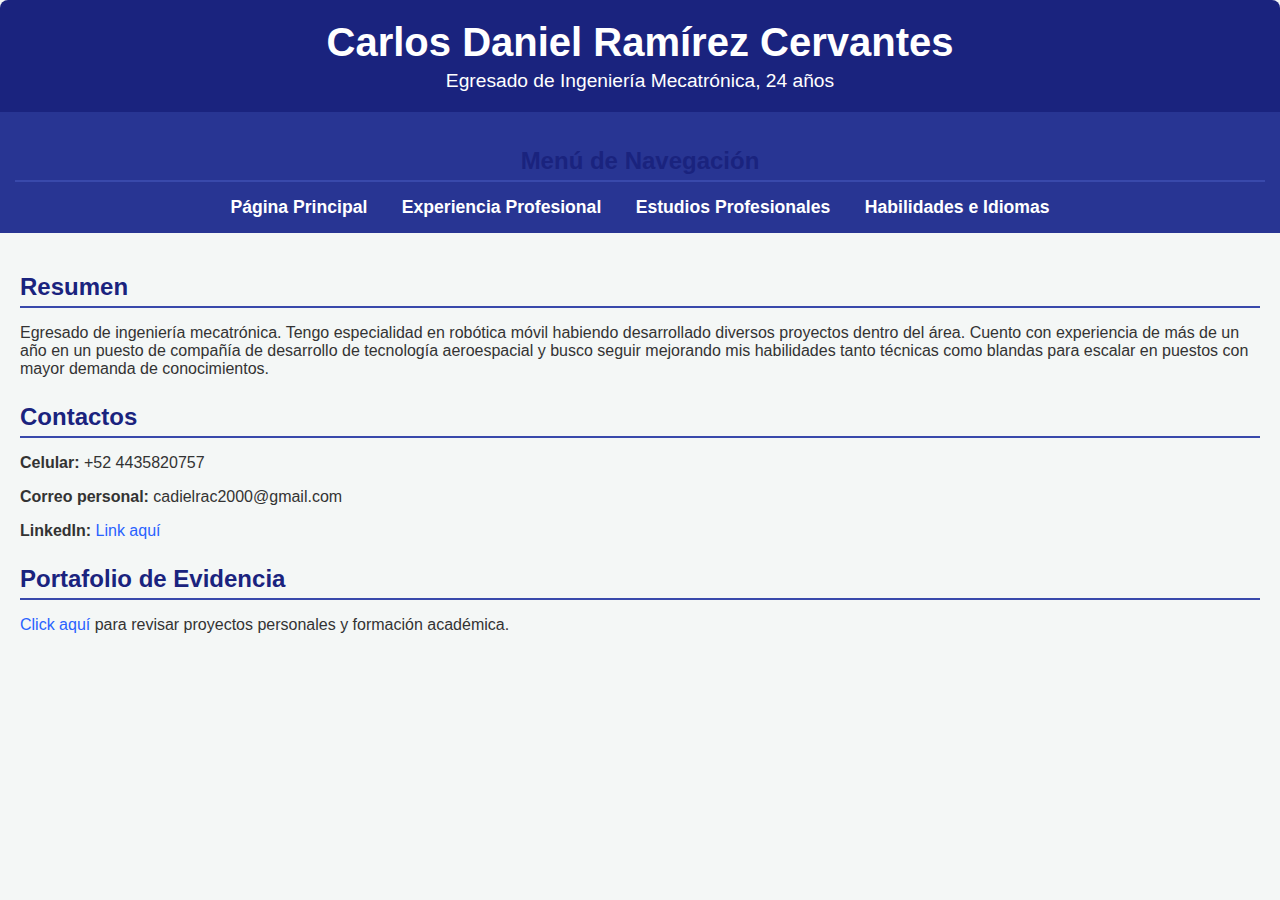
<file: 01-CV/index.html>
<!DOCTYPE html>
<html lang="es">
<head>
    <meta charset="UTF-8">
    <meta name="viewport" content="width=device-width, initial-scale=1.0">
	<link rel="stylesheet" href="estilos/estilo_1.css">
    <title>CV de Carlos Daniel Ramírez Cervantes</title>
</head>
<body>

    <header>
        <h1>Carlos Daniel Ramírez Cervantes</h1>
        <p>Egresado de Ingeniería Mecatrónica, 24 años</p>
    </header>

    <nav>
        <h2>Menú de Navegación</h2>
        <ul>
            <li><a href="index.html">Página Principal</a></li>
            <li><a href="experiencia.html">Experiencia Profesional</a></li>
            <li><a href="estudios.html">Estudios Profesionales</a></li>
            <li><a href="habilidades.html">Habilidades e Idiomas</a></li>
        </ul>
    </nav>

    <main>
        <section>
            <h2>Resumen</h2>
            <p>Egresado de ingeniería mecatrónica. Tengo especialidad en robótica móvil habiendo desarrollado diversos proyectos dentro del área. Cuento con experiencia de más de un año en un puesto de compañía de desarrollo de tecnología aeroespacial y busco seguir mejorando mis habilidades tanto técnicas como blandas para escalar en puestos con mayor demanda de conocimientos.</p>
        </section>

        <section>
            <h2>Contactos</h2>
            <p><strong>Celular:</strong> +52 4435820757</p>
            <p><strong>Correo personal:</strong> cadielrac2000@gmail.com</p>
            <p><strong>LinkedIn:</strong> <a href="#">Link aquí</a></p>
        </section>
        
        <section>
            <h2>Portafolio de Evidencia</h2>
            <p><a href="#">Click aquí</a> para revisar proyectos personales y formación académica.</p>
        </section>
    </main>

</body>
</html>
</file>
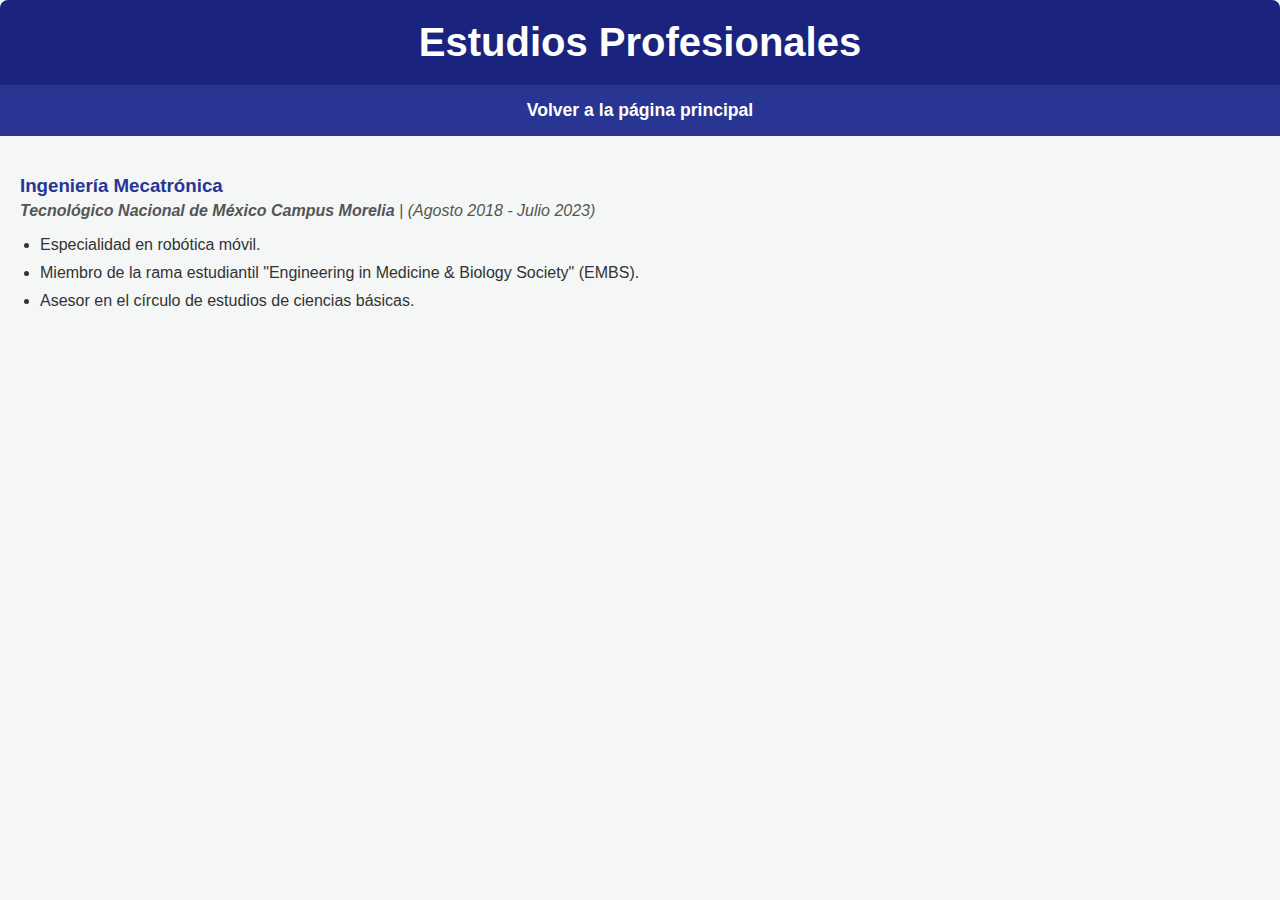
<file: 01-CV/estudios.html>
<!DOCTYPE html>
<html lang="es">
<head>
    <meta charset="UTF-8">
    <meta name="viewport" content="width=device-width, initial-scale=1.0">
	<link rel="stylesheet" href="estilos/estilo_1.css">
    <title>Estudios Profesionales</title>
</head>
<body>

    <header>
        <h1>Estudios Profesionales</h1>
    </header>

    <nav>
        <a href="index.html">Volver a la página principal</a>
    </nav>

    <main>
        <article>
            <h3>Ingeniería Mecatrónica</h3>
            <p><strong>Tecnológico Nacional de México Campus Morelia</strong> | (Agosto 2018 - Julio 2023)</p>
            <ul>
                <li>Especialidad en robótica móvil.</li>
                <li>Miembro de la rama estudiantil "Engineering in Medicine & Biology Society" (EMBS).</li>
                <li>Asesor en el círculo de estudios de ciencias básicas.</li>
            </ul>
        </article>
    </main>

</body>
</html>
</file>
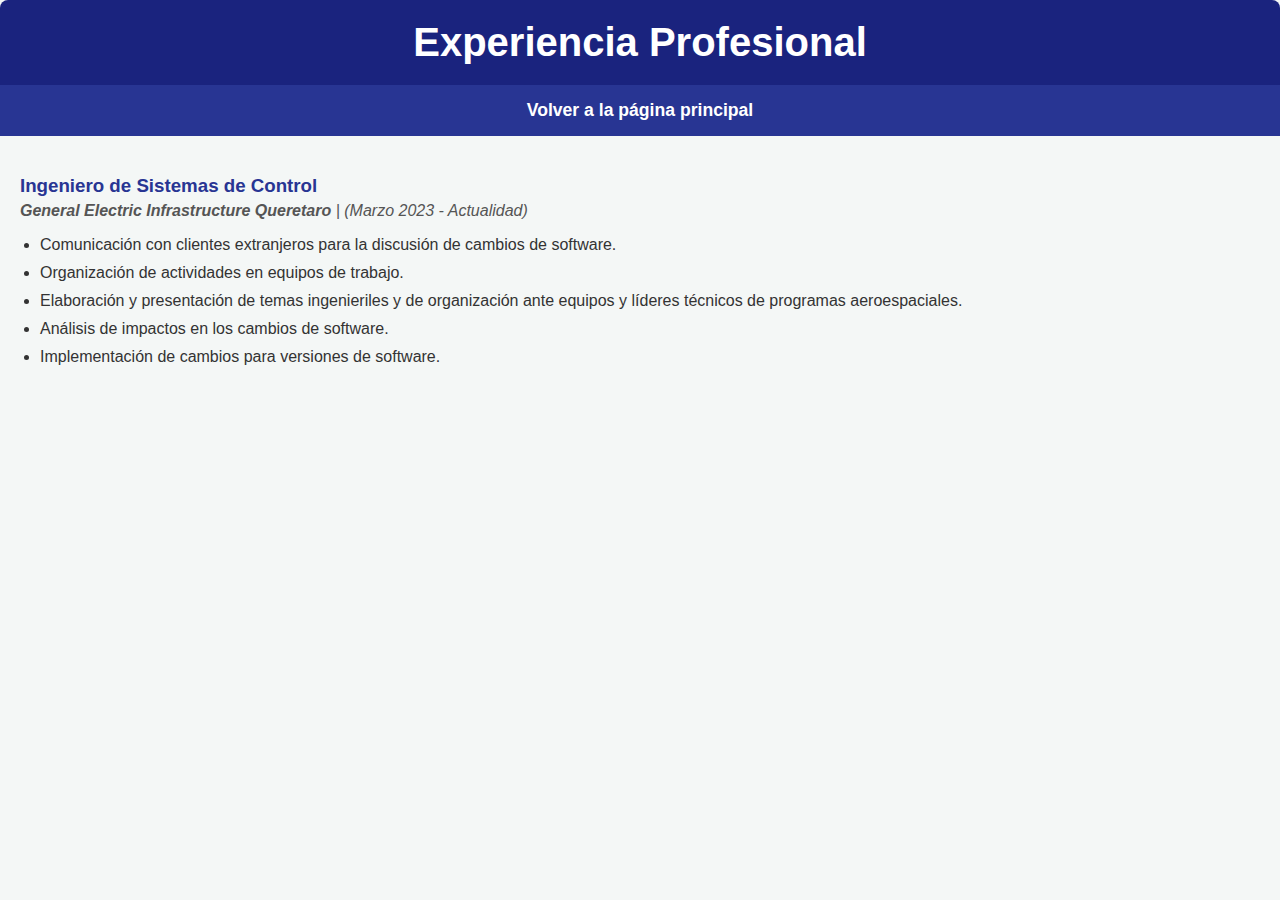
<file: 01-CV/experiencia.html>
<!DOCTYPE html>
<html lang="es">
<head>
    <meta charset="UTF-8">
    <meta name="viewport" content="width=device-width, initial-scale=1.0">
	<link rel="stylesheet" href="estilos/estilo_1.css">
    <title>Experiencia Profesional</title>
</head>
<body>

    <header>
        <h1>Experiencia Profesional</h1>
    </header>

    <nav>
        <a href="index.html">Volver a la página principal</a>
    </nav>

    <main>
        <article>
            <h3>Ingeniero de Sistemas de Control</h3>
            <p><strong>General Electric Infrastructure Queretaro</strong> | (Marzo 2023 - Actualidad)</p>
            <ul>
                <li>Comunicación con clientes extranjeros para la discusión de cambios de software.</li>
                <li>Organización de actividades en equipos de trabajo.</li>
                <li>Elaboración y presentación de temas ingenieriles y de organización ante equipos y líderes técnicos de programas aeroespaciales.</li>
                <li>Análisis de impactos en los cambios de software.</li>
                <li>Implementación de cambios para versiones de software.</li>
            </ul>
        </article>
    </main>

</body>
</html>
</file>
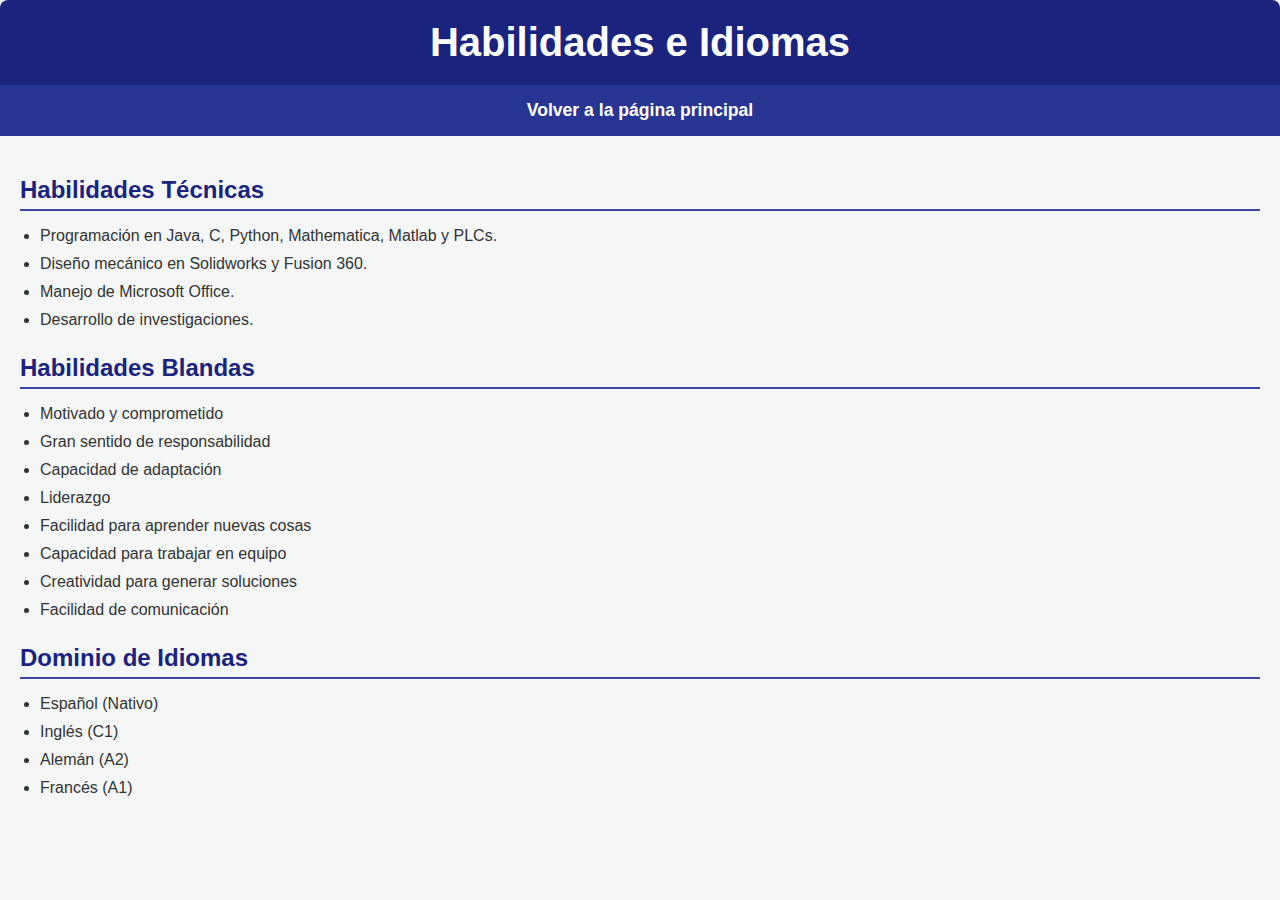
<file: 01-CV/habilidades.html>
<!DOCTYPE html>
<html lang="es">
<head>
    <meta charset="UTF-8">
    <meta name="viewport" content="width=device-width, initial-scale=1.0">
	<link rel="stylesheet" href="estilos/estilo_1.css">
    <title>Habilidades e Idiomas</title>
</head>
<body>

    <header>
        <h1>Habilidades e Idiomas</h1>
    </header>
    
    <nav>
        <a href="index.html">Volver a la página principal</a>
    </nav>

    <main>
        <section>
            <h2>Habilidades Técnicas</h2>
            <ul>
                <li>Programación en Java, C, Python, Mathematica, Matlab y PLCs.</li>
                <li>Diseño mecánico en Solidworks y Fusion 360.</li>
                <li>Manejo de Microsoft Office.</li>
                <li>Desarrollo de investigaciones.</li>
            </ul>
        </section>

        <section>
            <h2>Habilidades Blandas</h2>
            <ul>
                <li>Motivado y comprometido</li>
                <li>Gran sentido de responsabilidad</li>
                <li>Capacidad de adaptación</li>
                <li>Liderazgo</li>
                <li>Facilidad para aprender nuevas cosas</li>
                <li>Capacidad para trabajar en equipo</li>
                <li>Creatividad para generar soluciones</li>
                <li>Facilidad de comunicación</li>
            </ul>
        </section>

        <section>
            <h2>Dominio de Idiomas</h2>
            <ul>
                <li>Español (Nativo)</li>
                <li>Inglés (C1)</li>
                <li>Alemán (A2)</li>
                <li>Francés (A1)</li>
            </ul>
        </section>
    </main>

</body>
</html>
</file>
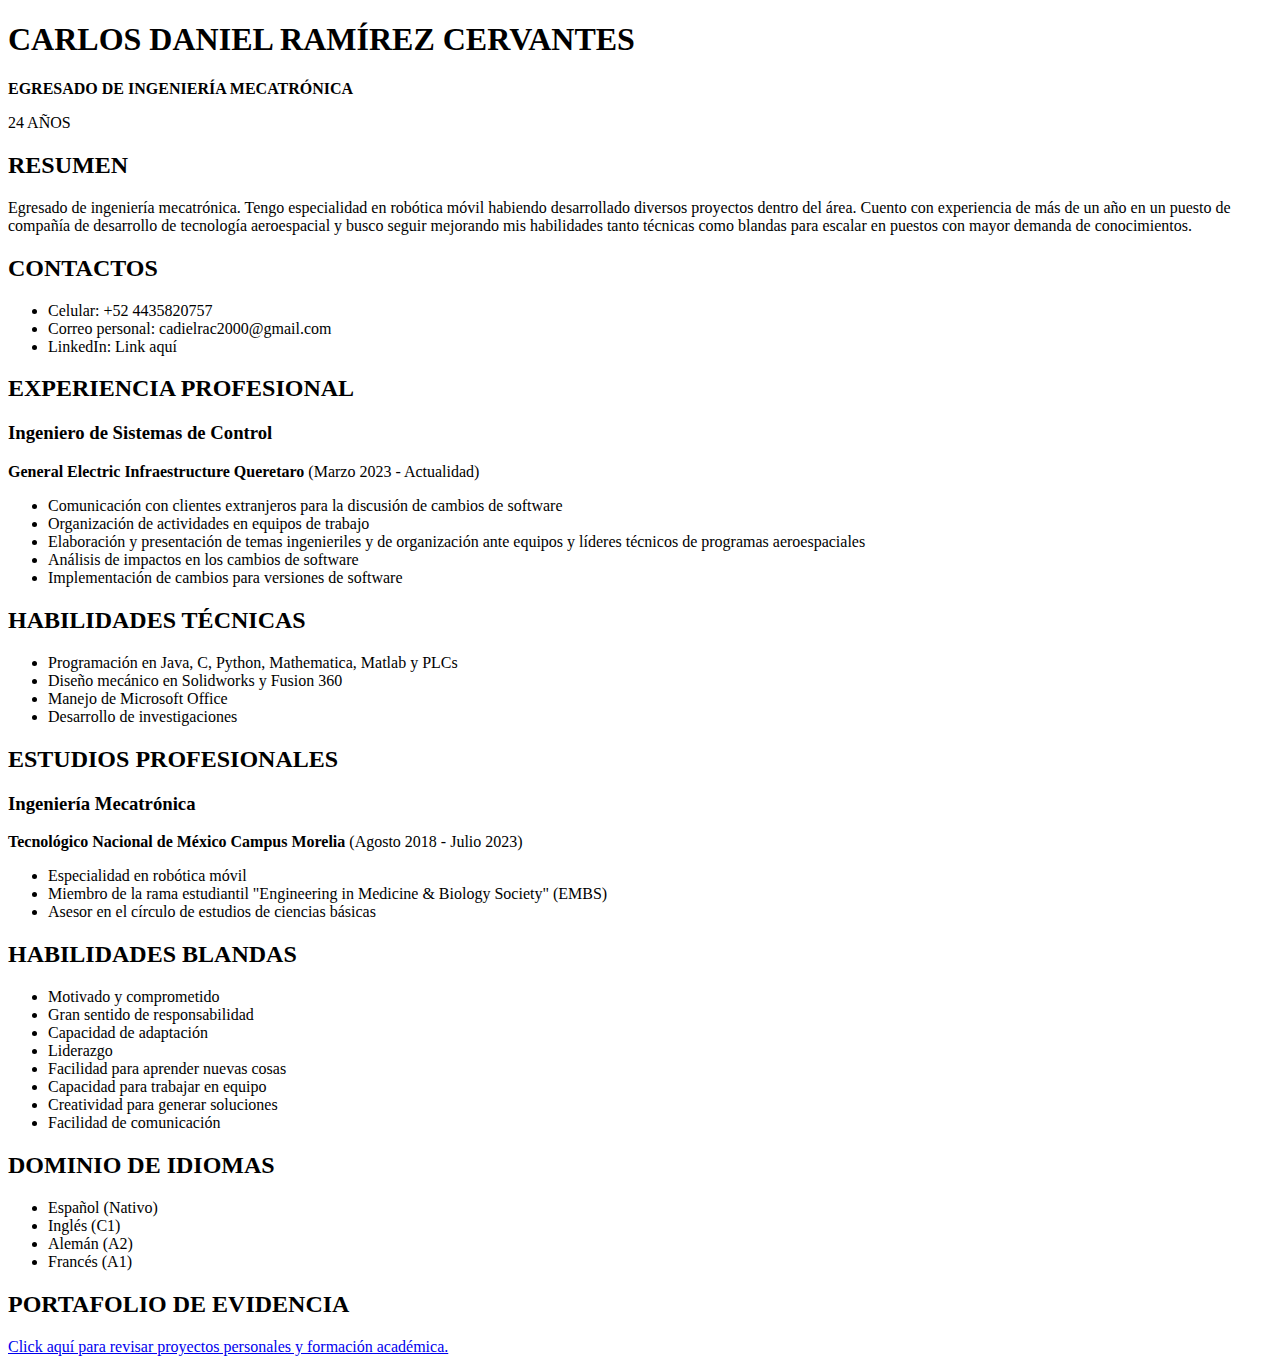
<file: 01-CV/versiones_simples/curriculum_no_css.html>
<!DOCTYPE html>
<html lang="es">
<head>
    <meta charset="UTF-8">
    <meta name="viewport" content="width=device-width, initial-scale=1.0">
    <title>CV de Carlos Daniel Ramírez Cervantes</title>
</head>
<body>

    <header>
        <h1>CARLOS DANIEL RAMÍREZ CERVANTES</h1>
        <p><strong>EGRESADO DE INGENIERÍA MECATRÓNICA</strong></p>
        <p>24 AÑOS</p>
    </header>

    <section>
        <h2>RESUMEN</h2>
        <p>Egresado de ingeniería mecatrónica. Tengo especialidad en robótica móvil habiendo desarrollado diversos proyectos dentro del área. Cuento con experiencia de más de un año en un puesto de compañía de desarrollo de tecnología aeroespacial y busco seguir mejorando mis habilidades tanto técnicas como blandas para escalar en puestos con mayor demanda de conocimientos.</p>
    </section>

    <section>
        <h2>CONTACTOS</h2>
        <ul>
            <li>Celular: +52 4435820757</li>
            <li>Correo personal: cadielrac2000@gmail.com</li>
            <li>LinkedIn: Link aquí</li>
        </ul>
    </section>

    <section>
        <h2>EXPERIENCIA PROFESIONAL</h2>
        <h3>Ingeniero de Sistemas de Control</h3>
        <p><strong>General Electric Infraestructure Queretaro</strong> (Marzo 2023 - Actualidad)</p>
        <ul>
            <li>Comunicación con clientes extranjeros para la discusión de cambios de software</li>
            <li>Organización de actividades en equipos de trabajo</li>
            <li>Elaboración y presentación de temas ingenieriles y de organización ante equipos y líderes técnicos de programas aeroespaciales</li>
            <li>Análisis de impactos en los cambios de software</li>
            <li>Implementación de cambios para versiones de software</li>
        </ul>
    </section>

    <section>
        <h2>HABILIDADES TÉCNICAS</h2>
        <ul>
            <li>Programación en Java, C, Python, Mathematica, Matlab y PLCs</li>
            <li>Diseño mecánico en Solidworks y Fusion 360</li>
            <li>Manejo de Microsoft Office</li>
            <li>Desarrollo de investigaciones</li>
        </ul>
    </section>

    <section>
        <h2>ESTUDIOS PROFESIONALES</h2>
        <h3>Ingeniería Mecatrónica</h3>
        <p><strong>Tecnológico Nacional de México Campus Morelia</strong> (Agosto 2018 - Julio 2023)</p>
        <ul>
            <li>Especialidad en robótica móvil</li>
            <li>Miembro de la rama estudiantil "Engineering in Medicine & Biology Society" (EMBS)</li>
            <li>Asesor en el círculo de estudios de ciencias básicas</li>
        </ul>
    </section>

    <section>
        <h2>HABILIDADES BLANDAS</h2>
        <ul>
            <li>Motivado y comprometido</li>
            <li>Gran sentido de responsabilidad</li>
            <li>Capacidad de adaptación</li>
            <li>Liderazgo</li>
            <li>Facilidad para aprender nuevas cosas</li>
            <li>Capacidad para trabajar en equipo</li>
            <li>Creatividad para generar soluciones</li>
            <li>Facilidad de comunicación</li>
        </ul>
    </section>

    <section>
        <h2>DOMINIO DE IDIOMAS</h2>
        <ul>
            <li>Español (Nativo)</li>
            <li>Inglés (C1)</li>
            <li>Alemán (A2)</li>
            <li>Francés (A1)</li>
        </ul>
    </section>

    <section>
        <h2>PORTAFOLIO DE EVIDENCIA</h2>
        <p><a href="#">Click aquí para revisar proyectos personales y formación académica.</a></p>
    </section>

</body>
</html>
</file>
<file: 01-CV/estilos/estilo_1.css>
/* Estilos generales del cuerpo de la página */
body {
    font-family: 'Segoe UI', Tahoma, Geneva, Verdana, sans-serif;
    margin: 0;
    padding: 0;
    background-color: #f4f7f6;
    color: #333;
}

/* Contenedor principal para centrar el contenido */
.container {
    width: 80%;
    margin: 20px auto;
    padding: 20px;
    background-color: #ffffff;
    box-shadow: 0 0 15px rgba(0, 0, 0, 0.1);
    border-radius: 8px;
}

/* Estilo del encabezado */
header {
    background-color: #1a237e; /* Azul oscuro */
    color: #ffffff;
    padding: 20px;
    text-align: center;
    border-top-left-radius: 8px;
    border-top-right-radius: 8px;
}

header h1 {
    margin: 0;
    font-size: 2.5em;
}

header p {
    margin: 5px 0 0;
    font-size: 1.2em;
}

/* Estilo de la barra de navegación */
nav {
    background-color: #283593; /* Un tono más claro de azul */
    padding: 15px;
    text-align: center;
}

nav ul {
    list-style: none;
    padding: 0;
    margin: 0;
}

nav ul li {
    display: inline;
    margin: 0 15px;
}

nav a {
    color: #ffffff;
    text-decoration: none;
    font-weight: bold;
    font-size: 1.1em;
    transition: color 0.3s;
}

nav a:hover {
    color: #c5cae9; /* Un color de resaltado suave */
}

/* Contenido principal */
main {
    padding: 20px;
}

section {
    margin-bottom: 25px;
}

h2 {
    color: #1a237e;
    border-bottom: 2px solid #3949ab;
    padding-bottom: 5px;
    margin-bottom: 15px;
}

/* Estilos para listas */
ul {
    list-style-type: disc;
    padding-left: 20px;
}

li {
    margin-bottom: 10px;
}

/* Estilos para enlaces */
a {
    color: #2962ff;
    text-decoration: none;
}

a:hover {
    text-decoration: underline;
}

/* Estilos específicos para las subpáginas */
article {
    margin-bottom: 20px;
}

article h3 {
    color: #283593;
    margin-bottom: 5px;
}

article p {
    margin-top: 0;
    font-style: italic;
    color: #555;
}
</file>
